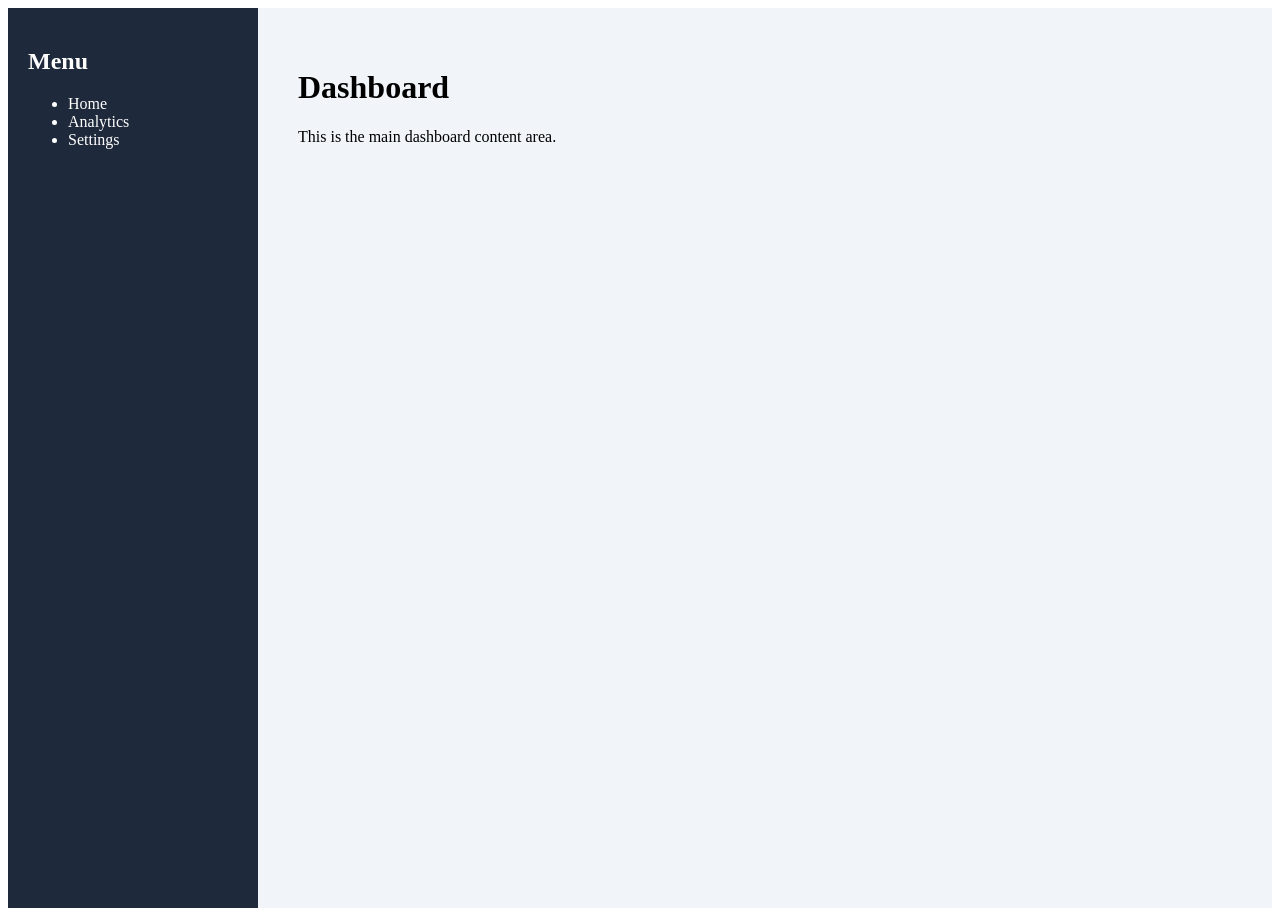
<file: index2.html>
<!DOCTYPE html>
<html lang="en">
<head>
    <meta charset="UTF-8">
    <meta name="viewport" content="width=device-width, initial-scale=1.0">
    <title>Document</title>
    <link rel="stylesheet" href="styles2.css"></link>
</head>
<body>
    <div class="dashboard">

<aside class="sidebar">
<h2>Menu</h2>
<ul>
<li>Home</li>
<li>Analytics</li>
<li>Settings</li>
</ul>
</aside>

<main class="content">
<h1>Dashboard</h1>
<p>This is the main dashboard content area.</p>
</main>

</div>
</body>
</html>
</file>
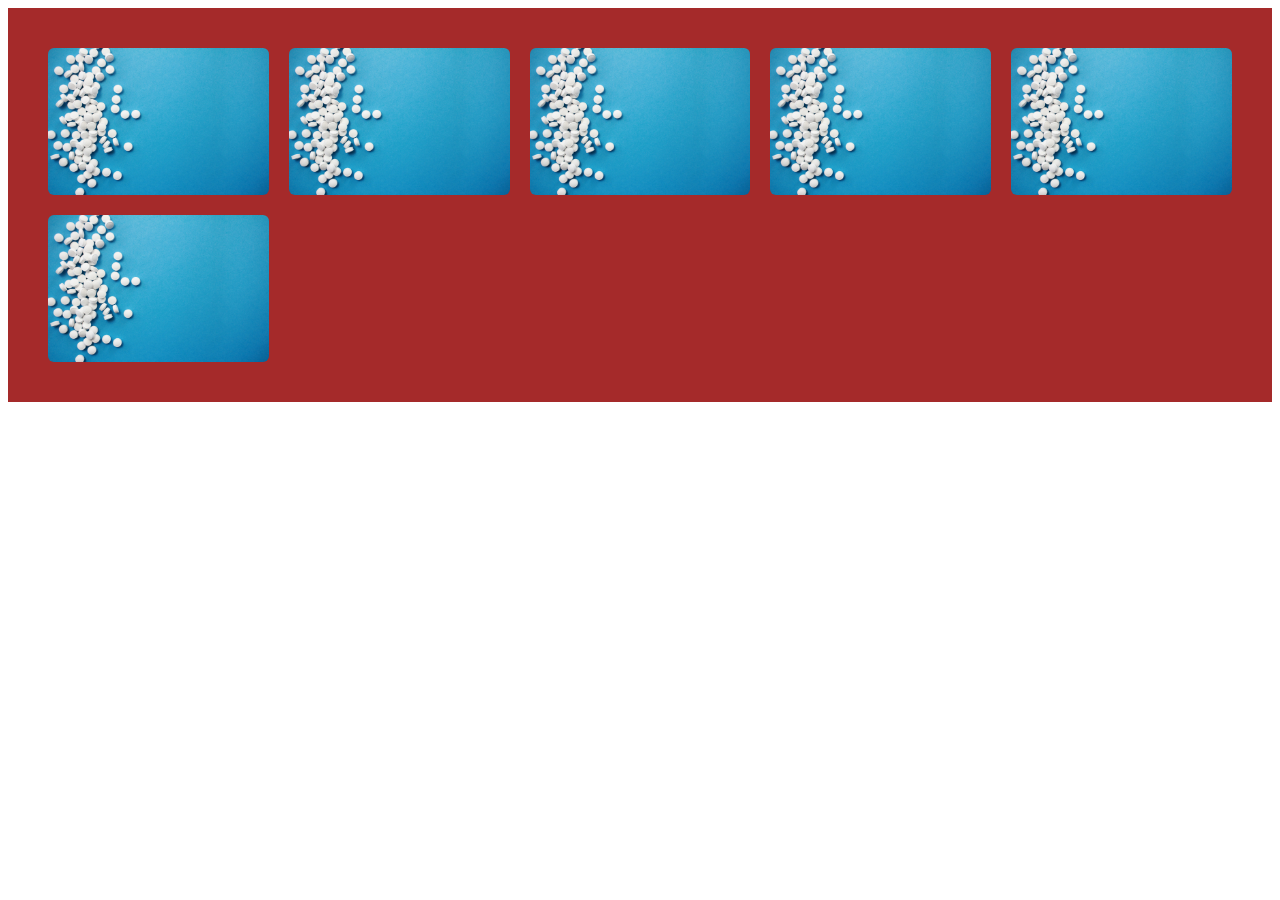
<file: index3.html>
<!DOCTYPE html>
<html lang="en">
<head>
    <meta charset="UTF-8">
    <meta name="viewport" content="width=device-width, initial-scale=1.0">
    <title>Document</title>
    <link rel="stylesheet" href="styles3.css"></link>
</head>
<body>
<section class="gallery">

<img src="assets/image1.jpg">
<img src="assets/image1.jpg">
<img src="assets/image1.jpg">
<img src="assets/image1.jpg">
<img src="assets/image1.jpg">
<img src="assets/image1.jpg">

</section>
</body>
</html>
</file>
<file: styles2.css>
.dashboard{
display:grid;
grid-template-columns:250px 1fr;
min-height:100vh;
}

.sidebar{
background:#1e293b;
color:white;
padding:20px;
}

.content{
padding:40px;
background:#f1f5f9;
}
</file>
<file: styles3.css>
.gallery{
display:grid;
grid-template-columns:repeat(auto-fit,minmax(200px,1fr));
gap:20px;
padding:40px;
background-color: brown;
}

.gallery img{
width:100%;
border-radius:6px;
}
</file>
